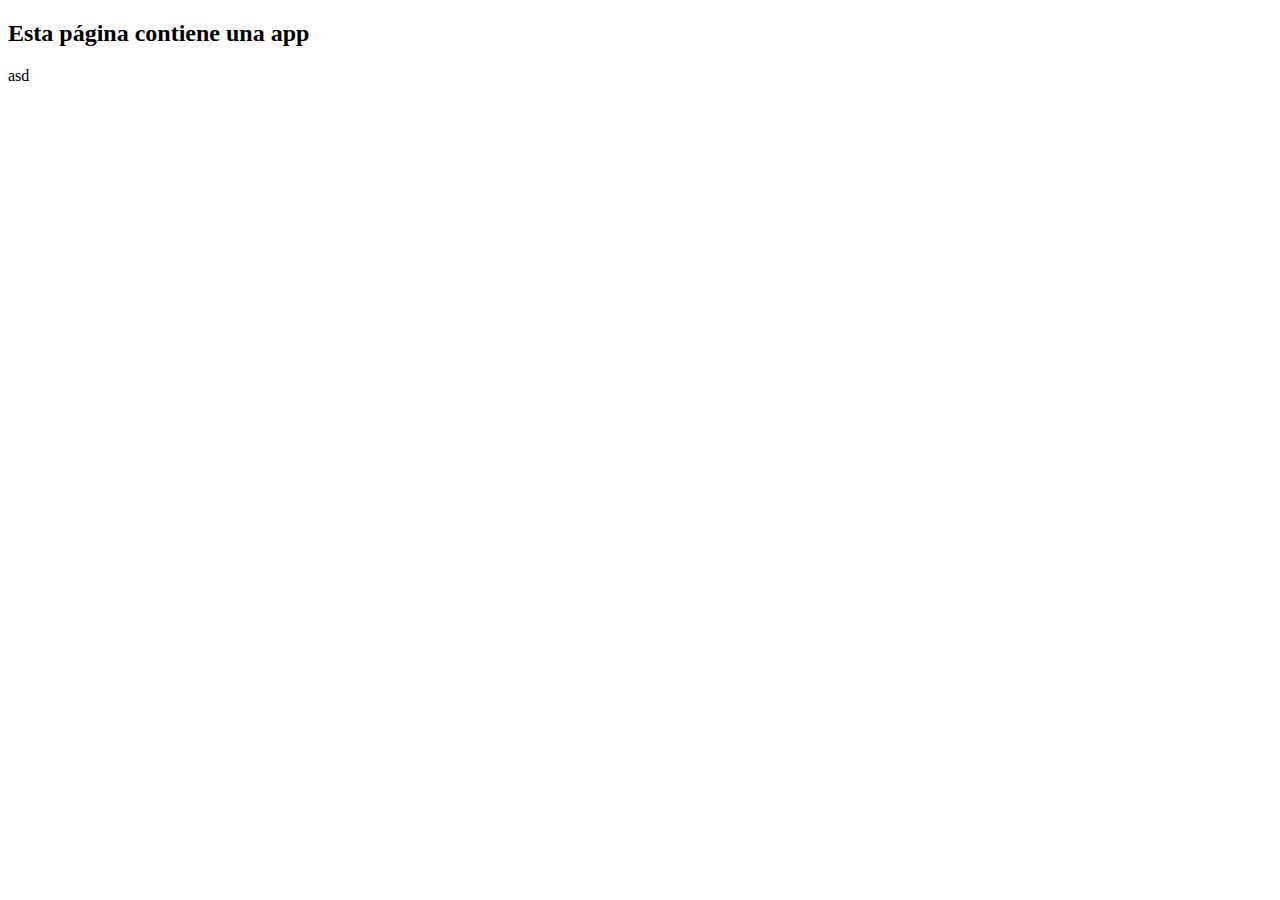
<file: clase1/index.html>
<!DOCTYPE html>
<html>
    
<head>
    <title>Mi primer App - CoderHouse</title>
    <script>
        const BLANCO = " "
        let entrada = prompt("ingresar nombre") + BLANCO + prompt("ingresar apellido")+ BLANCO + prompt("ingresar edad")+ BLANCO + prompt("ingresar fecha de nacimiento");
        let salida = (entrada + BLANCO + "Ingresado" )
        alert (salida)
    </script>
</head>

<body>
    <h2>Esta página contiene una app</h2>
</body>

</html>asd
</file>
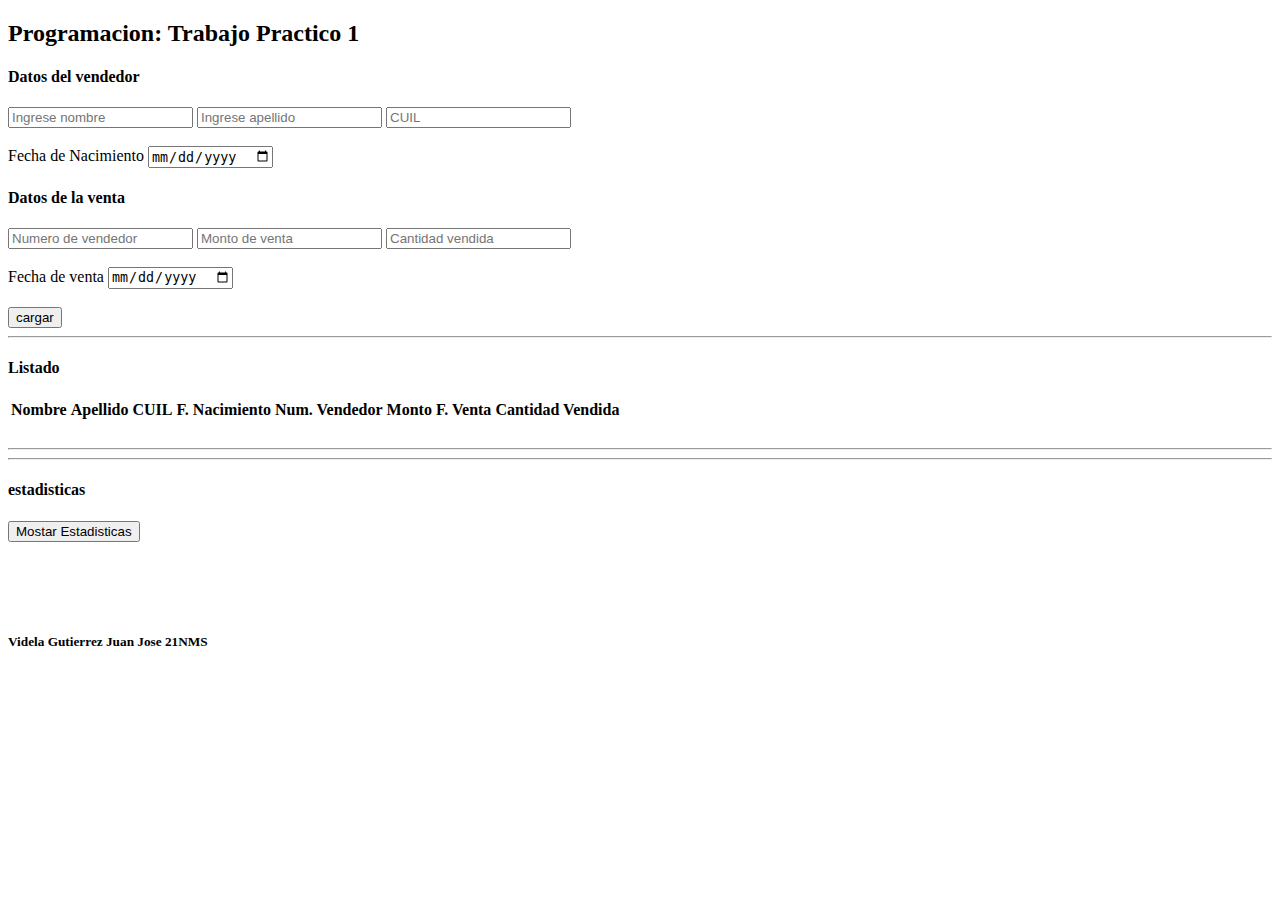
<file: primer-pre-entrega/index.html>
<!DOCTYPE html>
<html lang="en">
<head>
    <meta charset="UTF-8">
    <meta http-equiv="X-UA-Compatible" content="IE=edge">
    <meta name="viewport" content="width=device-width, initial-scale=1.0">
    <title>Document</title>
</head>
<body>
    <body>

        <header>
            <h2>Programacion: Trabajo Practico 1 </h2>
        </header>
    
        <main>
    
            <section>
                <h4>Datos del vendedor</h4>
    
                <input type="text" id="txtNombre" placeholder="Ingrese nombre">
                <input type="text" id="txtApellido" placeholder="Ingrese apellido">
                <input type="text" id="txtCuil" placeholder="CUIL">
                <br> <br>
                <label for="txtFechaNac">Fecha de Nacimiento</label>
                <input type="date" id="txtFechaNac" placeholder="Fecha de Nacimiento">
    
    
                <h4>Datos de la venta</h4>
    
                <input type="text" id="txtNumVendedor" placeholder="Numero de vendedor">
                <input type="text" id="txtVenta" placeholder="Monto de venta">
                <input type="text" id="txtCantPro" placeholder="Cantidad vendida">
                <br><br>
                <label for="">Fecha de venta</label>
                <input type="date" id="txtFechaVenta" placeholder="">
    
                <br><br>
                <input type="button" value="cargar" onclick="cargar()">
    
            </section>
    
            <section></section>
            <hr>
            <section>
                <h4>Listado</h4>
                <table>
                    <thead>
                        <tr>
                            <th>Nombre</th>
                            <th>Apellido</th>
                            <th>CUIL</th>
                            <th>F. Nacimiento</th>
                            <th>Num. Vendedor</th>
                            <th>Monto</th>
                            <th>F. Venta</th>
                            <th>Cantidad Vendida</th>
                        </tr>
                    </thead>
                    <tbody>
    
    
                    </tbody>
                </table>
            </section><br>
            <hr>
            <hr>
            <section>
                <h4>estadisticas</h4>
                <input type="button" value="Mostar Estadisticas" onclick="estadistica()">
    
                <p>
    
                </p>
    <br>
    <br>
    
            </section>
    
    
    
    
    
        </main>
    
        <br>
        <footer>
    
            <h5>Videla Gutierrez Juan Jose 21NMS</h5>
    
        </footer>
</body>
</html>
</file>
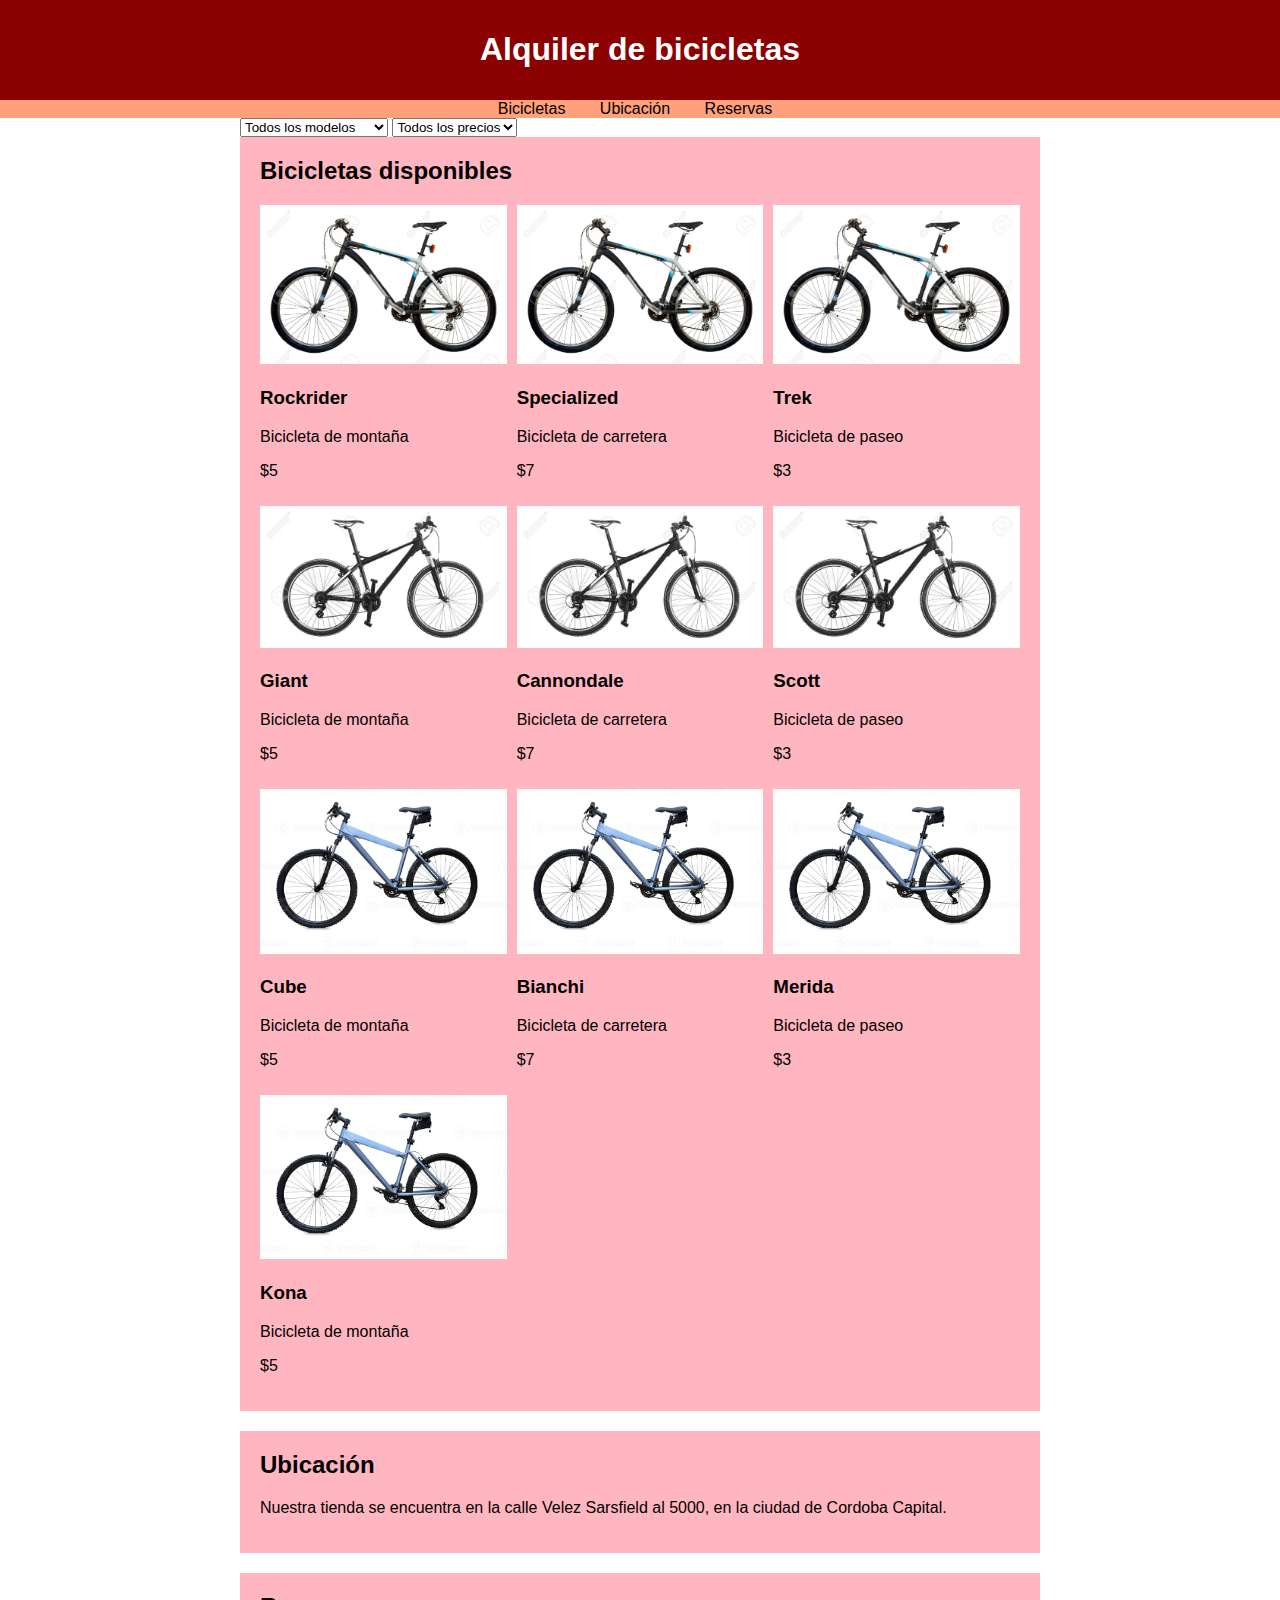
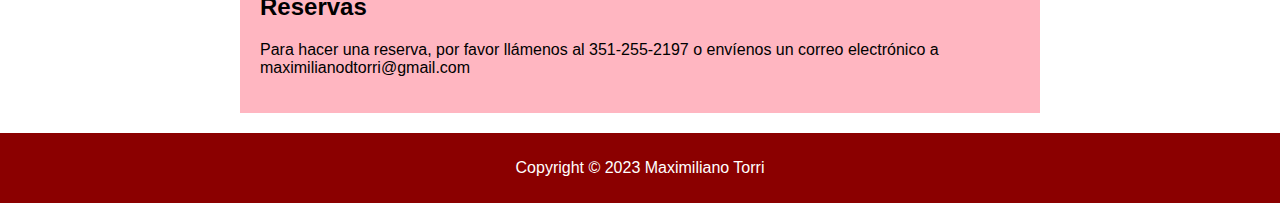
<file: proyecto-final/index.html>
<!DOCTYPE html>
<html>

<head>
    <title>Alquiler de bicicletas</title>
    <link rel="stylesheet" type="text/css" href="styles.css">
</head>

<body>
    <header>
        <h1>Alquiler de bicicletas</h1>
    </header>
    <nav>
        <ul>
            <li><a href="#bicicletas">Bicicletas</a></li>
            <li><a href="#ubicacion">Ubicación</a></li>
            <li><a href="#reservas">Reservas</a></li>
        </ul>
    </nav>
    <main>

        <!-- Filtro por modelo -->
        <select id="filtro-modelo">
            <option value="">Todos los modelos</option>
            <option value="Bicicleta de montaña">Bicicleta de montaña</option>
            <option value="Bicicleta de carretera">Bicicleta de carretera</option>
            <option value="Bicicleta de paseo">Bicicleta de paseo</option>
        </select>

        <!-- Filtro por precio -->
        <select id="filtro-precio">
            <option value="0">Todos los precios</option>
            <option value="5">Hasta $5</option>
            <option value="10">Hasta $10</option>
            <option value="15">Hasta $15</option>
        </select>

        <section id="bicicletas">
            <h2>Bicicletas disponibles</h2>
            <div id="bicicletas-contenedor"></div>
        </section>

        <section id="ubicacion">
            <h2>Ubicación</h2>
            <p>Nuestra tienda se encuentra en la calle Velez Sarsfield al 5000, en la ciudad de Cordoba Capital.</p>
        </section>

        <section id="reservas">
            <h2>Reservas</h2>
            <p>Para hacer una reserva, por favor llámenos al 351-255-2197 o envíenos un correo electrónico a
                maximilianodtorri@gmail.com</p>
        </section>
    </main>
    <footer>
        <p>Copyright © 2023 Maximiliano Torri</p>
    </footer>
    <script src="script.js"></script>
    <script src="data.json"></script>
</body>

</html>
</file>
<file: proyecto-final/styles.css>
body {
    font-family: Arial, sans-serif;
    margin: 0;
    padding: 0;
    }

header {
    background-color: #8B0000;
    color: white;
    text-align: center;
    padding: 10px;
    }

nav {
    background-color: #FFA07A;
    text-align: center;
    }

nav ul {
    list-style-type: none;
    margin: 0;
    padding: 0;
    }

nav li {
    display: inline-block;
    margin-right: 10px;
    }

nav a {
    color: black;
    text-decoration: none;
    padding: 10px;
}

nav a:hover {
    background-color: #ff7f50;
    }

main {
    margin: 0 auto;
    max-width: 800px;
    }

section {
    margin-bottom: 20px;
    padding: 20px;
    background-color: #ffb6c1;
}

section h2 {
    margin-top: 0;
    }

footer {
    background-color: #8B0000;
    color: white;
    text-align: center;
    padding: 10px;
    }


#bicicletas-contenedor {
    display: grid;
    grid-template-columns: repeat(3, 1fr);
    grid-gap: 10px;
}


.bicicleta {
    width: 100%;
}

.bicicleta img {
    width: 100%;
    object-fit: cover;
}
</file>
